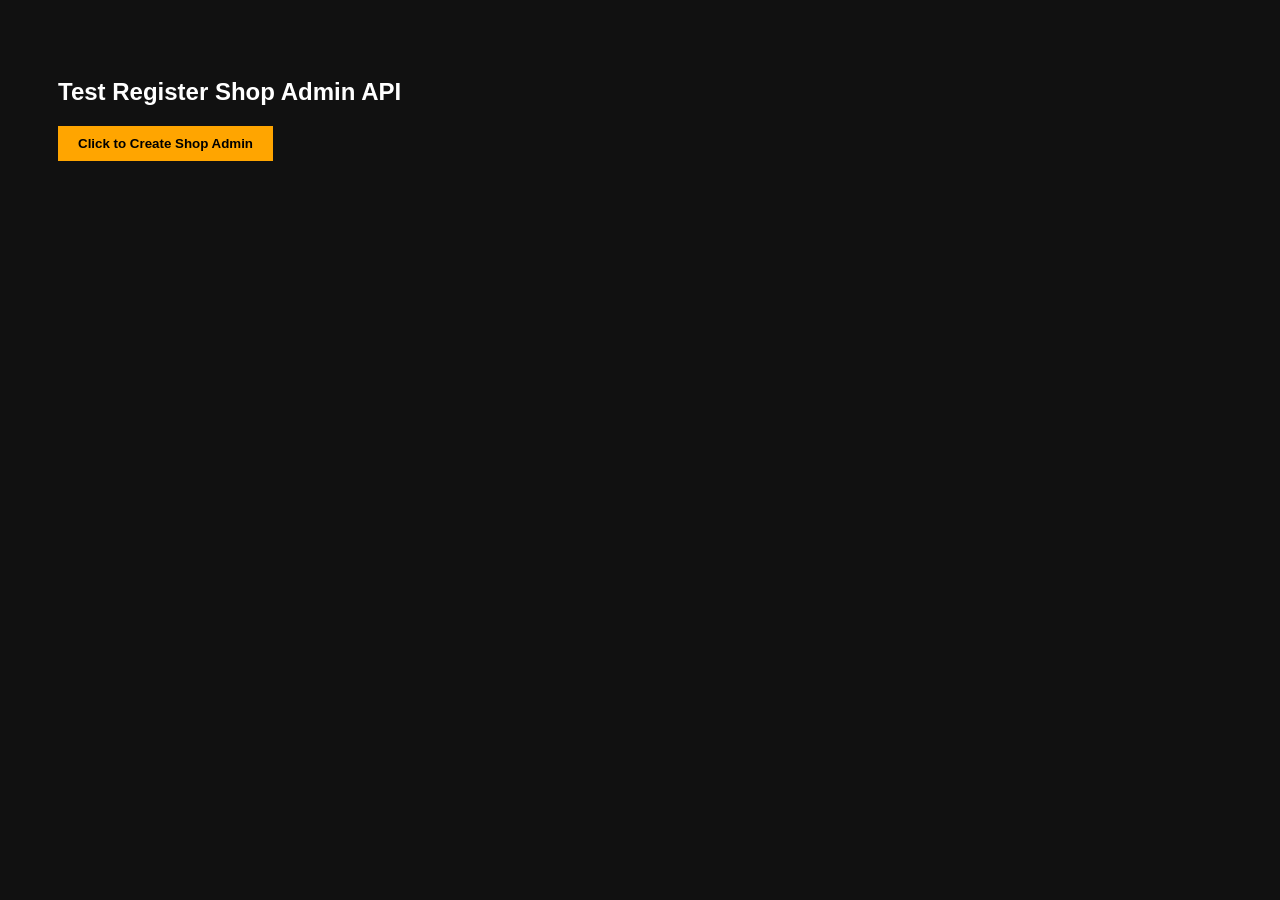
<file: test.html>
<!DOCTYPE html>
<html lang="en">
<head>
    <meta charset="UTF-8">
    <title>Test Register Shop Admin</title>
</head>
<body style="background: #111; color: white; font-family: sans-serif; padding: 50px;">
    <h2>Test Register Shop Admin API</h2>
    <button onclick="registerShopAdmin()" style="padding: 10px 20px; background: orange; border: none; font-weight: bold; cursor: pointer;">
        Click to Create Shop Admin
    </button>
    <p id="result" style="margin-top: 20px;"></p>

    <script>
        async function registerShopAdmin() {
            try {
                const response = await fetch('http://localhost:5000/api/auth/register', {
                    method: 'POST',
                    headers: { 'Content-Type': 'application/json' },
                    body: JSON.stringify({
                        username: "shopadmin",
                        password: "123",
                        role: "shop_admin"
                    })
                });
                const data = await response.json();
                document.getElementById('result').innerText = JSON.stringify(data);
            } catch (err) {
                document.getElementById('result').innerText = "Error: " + err.message;
            }
        }
    </script>
</body>
</html>
</file>
